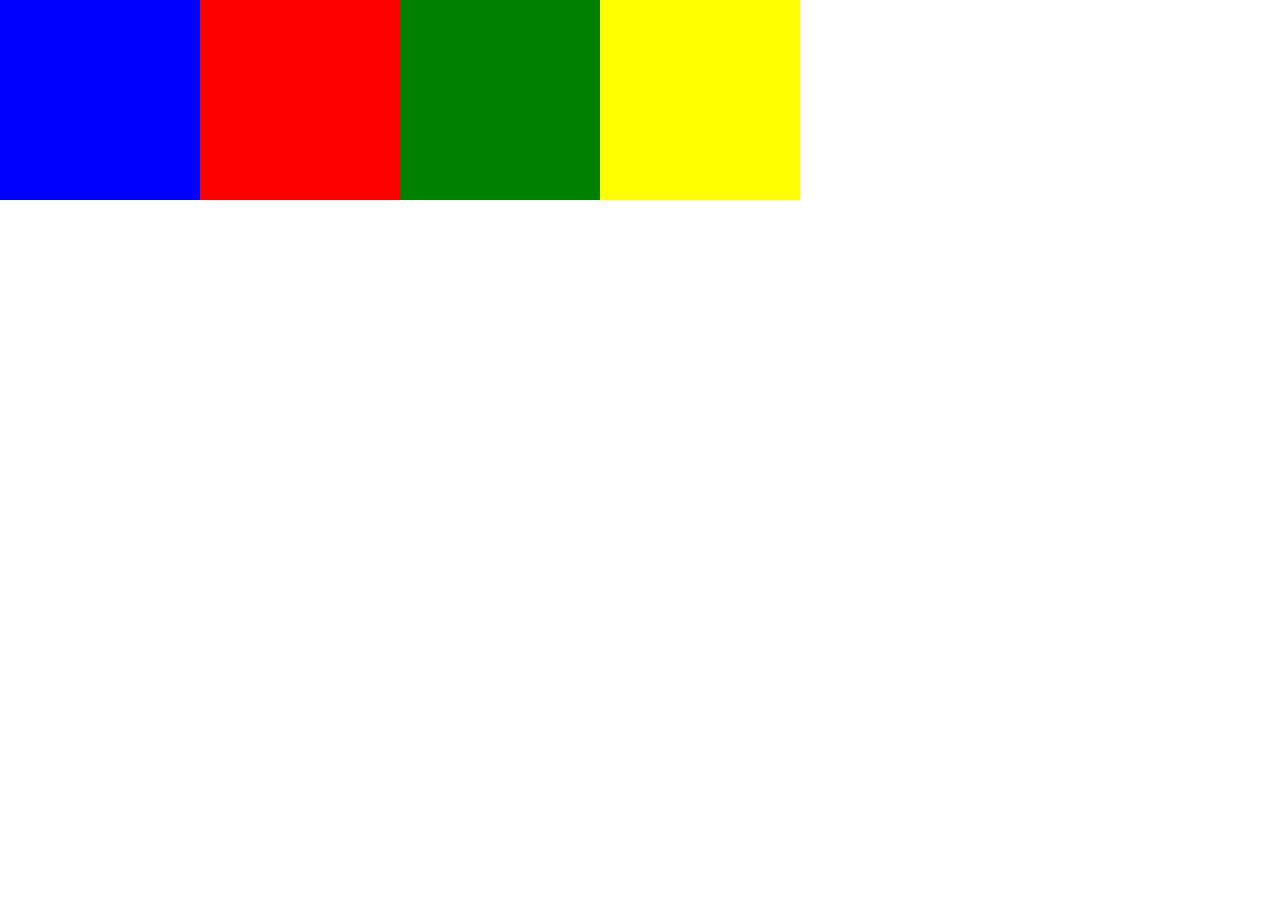
<file: 4_colores.html>
<!DOCTYPE html>
<html lang="en">
<head>
    <meta charset="UTF-8">
    <meta name="viewport" content="width=device-width, initial-scale=1.0">
    <title>Desafio 3 - 4 colores</title>
    <link rel="stylesheet" href="/assets/css/style.css">
</head>
<body>
    <div id="container-1" style="background: blue;"></div>
    <div id="container-2" style="background: red;"></div>
    <div id="container-3" style="background: green;"></div>
    <div id="container-4" style="background: yellow;"></div>
    <script src="/assets/js/functions.js"></script>
</body>
</html>
</file>
<file: assets/css/style.css>
* {
    padding: 0;
    margin: 0;
    box-sizing: border-box;
}

body {
    display: flex;
}

div {
    height: 200px;
    width: 200px;
}
</file>
